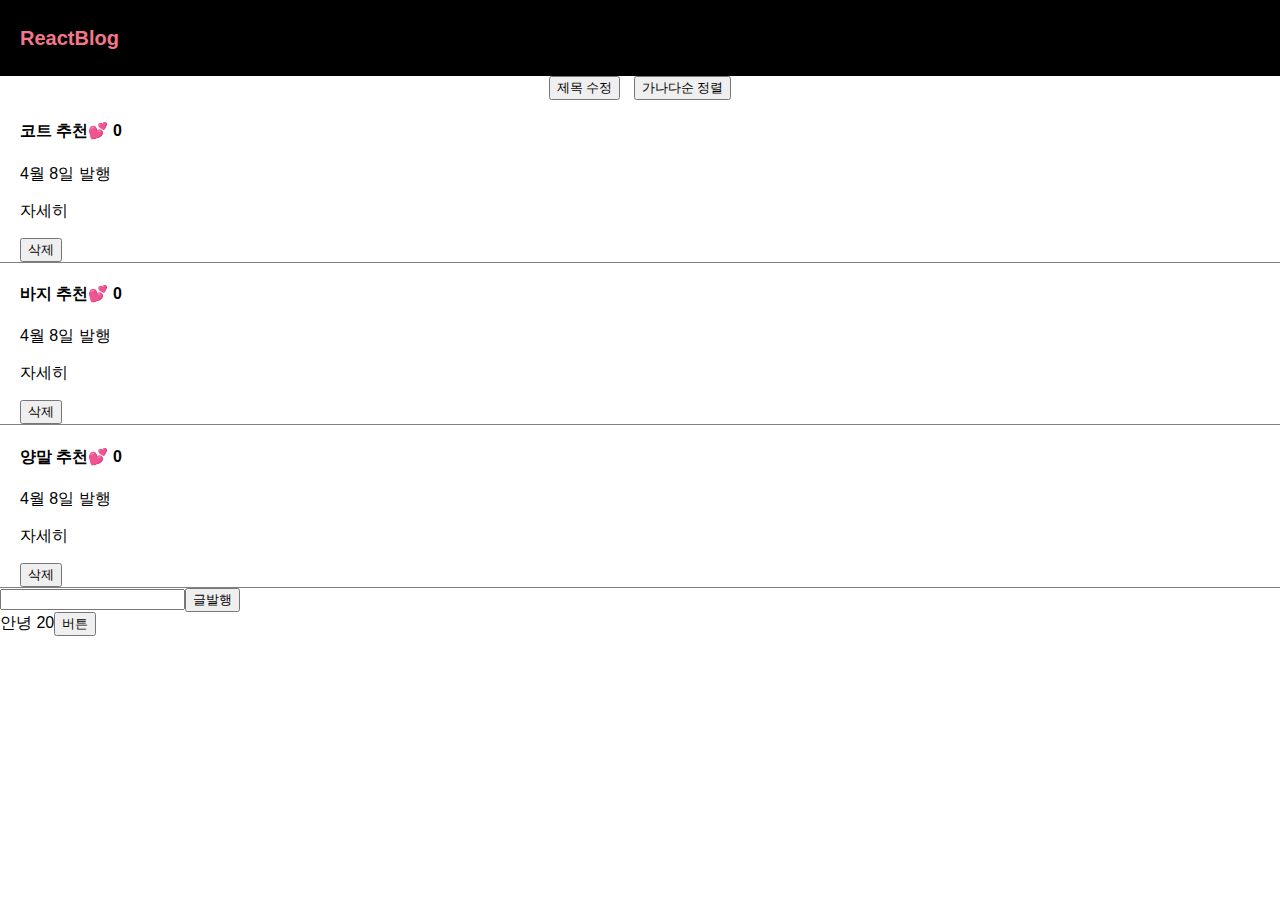
<file: index.html>
<!doctype html><html lang="en"><head><meta charset="utf-8"/><link rel="icon" href="/favicon.ico"/><meta name="viewport" content="width=device-width,initial-scale=1"/><meta name="theme-color" content="#000000"/><meta name="description" content="Web site created using create-react-app"/><link rel="apple-touch-icon" href="/logo192.png"/><link rel="manifest" href="/manifest.json"/><title>React App</title><script defer="defer" src="/static/js/main.b5cd6cc7.js"></script><link href="/static/css/main.6101c33a.css" rel="stylesheet"></head><body><noscript>You need to enable JavaScript to run this app.</noscript><div id="root"></div></body></html>
</file>
<file: static/css/main.6101c33a.css>
body{-webkit-font-smoothing:antialiased;-moz-osx-font-smoothing:grayscale;font-family:-apple-system,BlinkMacSystemFont,Segoe UI,Roboto,Oxygen,Ubuntu,Cantarell,Fira Sans,Droid Sans,Helvetica Neue,sans-serif;margin:0}code{font-family:source-code-pro,Menlo,Monaco,Consolas,Courier New,monospace}.App{text-align:center}.App-logo{height:40vmin;pointer-events:none}.black-nav{background:#000;color:#f4768b;display:flex;font-size:20px;padding-left:20px;width:100%}div{box-sizing:border-box}.list{border-bottom:1px solid gray;padding-left:20px}.list,.modal{text-align:left}.modal{background:#eee;margin-top:20px;padding:20px}@media (prefers-reduced-motion:no-preference){.App-logo{animation:App-logo-spin 20s linear infinite}}.App-header{align-items:center;background-color:#282c34;color:#fff;display:flex;flex-direction:column;font-size:calc(10px + 2vmin);justify-content:center;min-height:100vh}.App-link{color:#61dafb}@keyframes App-logo-spin{0%{transform:rotate(0deg)}to{transform:rotate(1turn)}}
/*# sourceMappingURL=main.6101c33a.css.map*/
</file>
